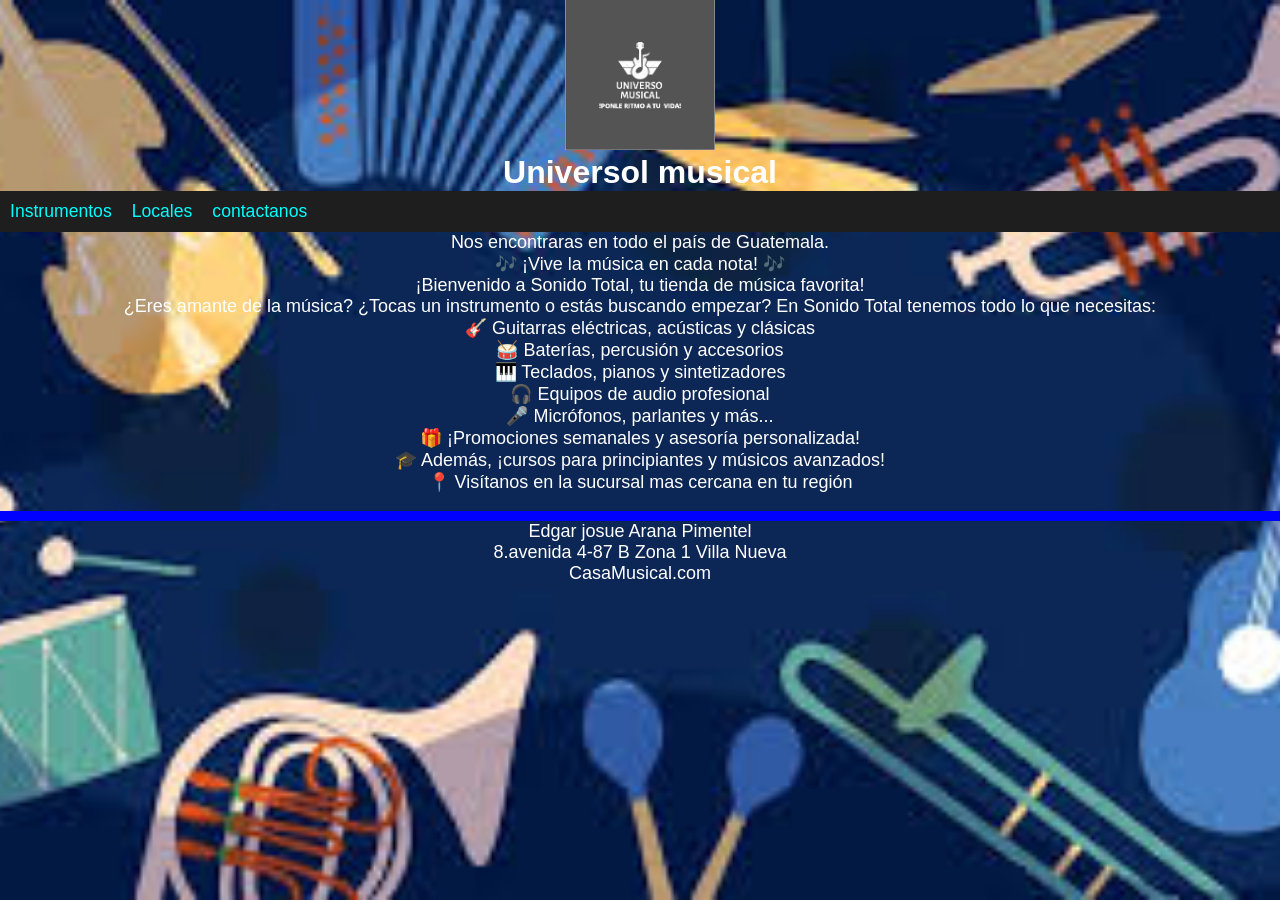
<file: index.html>
<!DOCTYPE html>
<html lang="en">
<head>
    <link rel="stylesheet" href="css/style.css">
    <meta charset="UTF-8">
    <meta name="viewport" content="width=device-width, initial-scale=1.0">
    <title>Universo musical</title>
</head>
<body>
    <header>
        <center>
             <div class="titulo"><img src="logotipo.jpg" width="150" height="150"><h1><b>Universol musical</b></h1></div>
        </center>
        <div class="barras">
            <button onclick="abrir_cerrar_menu()" class='boton_menu' id='x'></button> 
        </div>
        <nav id="menu" class="desplegable">
            <ul>
                <li><a href="instrumentos.html">Instrumentos</a></li>
                <li><a href="locales.html">Locales</a></li>
                <li><a href="contactanos.html">contactanos</a></li>
            </ul>
        </nav>
    </header>
    <script src="java/main.js"></script>
</body>
<center><p>Nos encontraras en todo el país de Guatemala.<br>
🎶 ¡Vive la música en cada nota! 🎶<br>
¡Bienvenido a Sonido Total, tu tienda de música favorita!<br>

¿Eres amante de la música? ¿Tocas un instrumento o estás buscando empezar?
En Sonido Total tenemos todo lo que necesitas:<br>

🎸 Guitarras eléctricas, acústicas y clásicas<br>
🥁 Baterías, percusión y accesorios<br>
🎹 Teclados, pianos y sintetizadores<br>
🎧 Equipos de audio profesional<br>
🎤 Micrófonos, parlantes y más...<br>

🎁 ¡Promociones semanales y asesoría personalizada!<br>
🎓 Además, ¡cursos para principiantes y músicos avanzados!<br>

📍 Visítanos en la sucursal mas cercana en tu región</p><br></center>
<hr color="blue" size="12" noshade="2">
<footer>
    <center>Edgar josue Arana Pimentel</center>
    <center>8.avenida 4-87 B Zona 1 Villa Nueva</center>
    <center>CasaMusical.com</center>
</footer>
</html>
</file>
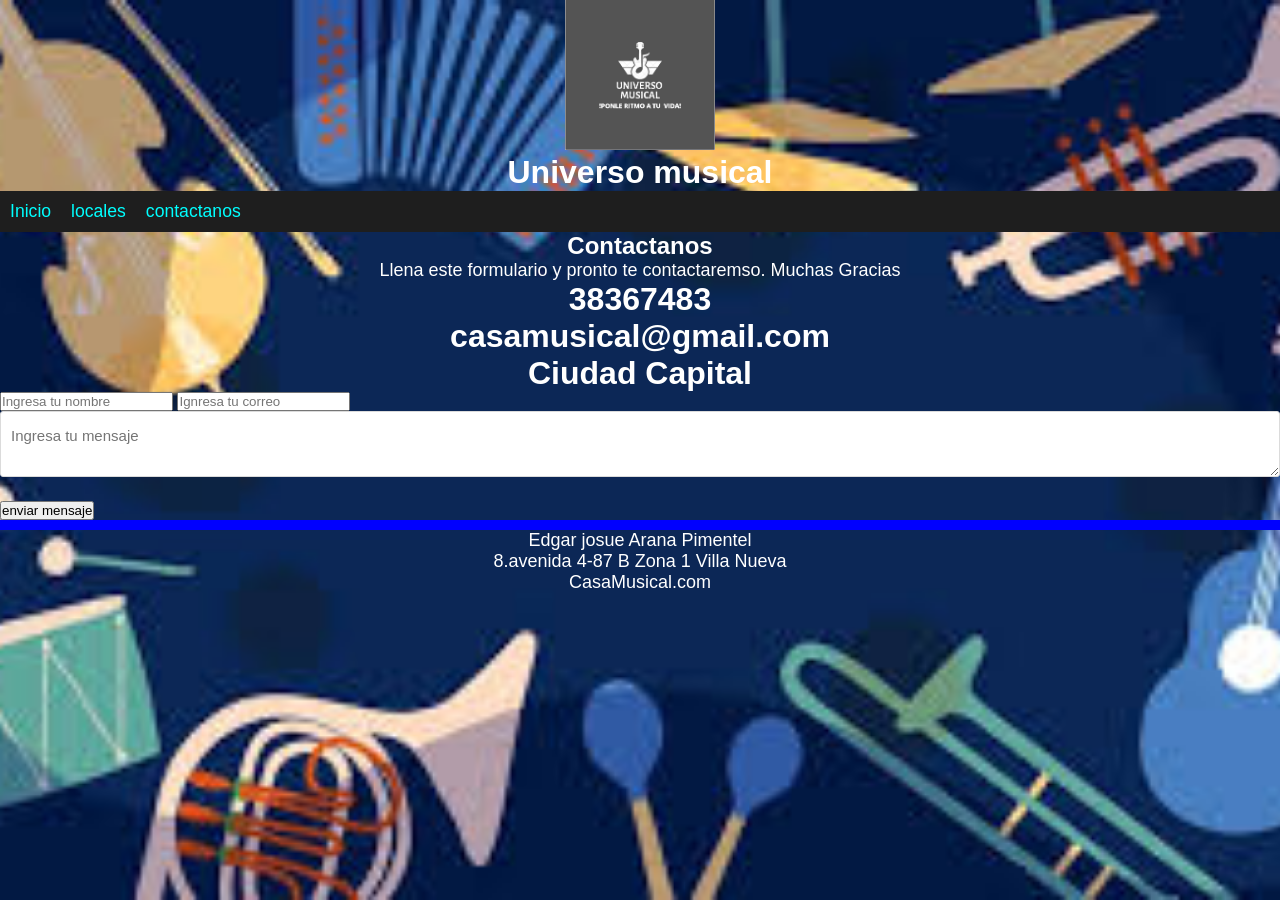
<file: contactanos.html>
<!DOCTYPE html>
<html lang="en">
<head>
    <link rel="stylesheet" href="css/style.css">
    <meta charset="UTF-8">
    <meta name="viewport" content="width=device-width, initial-scale=1.0">
    <title>Universo musical</title>
</head>
<body>
    <header>
        <center>
             <div class="titulo"><img src="logotipo.jpg" width="150" height="150"><h1><b>Universo musical</b></h1></div>
        </center>
        <div class="barras">
            <button onclick="abrir_cerrar_menu()" class='boton_menu' id='x'></button> 
        </div>
        <nav id="menu" class="desplegable">
            <ul>
                <li><a href="index.html">Inicio</a></li>
                <li><a href="locales.html">locales</a></li>
                <li><a href="contactanos.html">contactanos</a></li>
            </ul>
        </nav>
    </header>
    <script src="java/main.js"></script>
    <div class="Container-form"></div>
    <div class="info-form">
        <h2>Contactanos</h2>
        <p>Llena este formulario y pronto te contactaremso. Muchas Gracias</p>
       <h1>38367483</h1> 
       <h1>casamusical@gmail.com</h1>
       <h1>Ciudad Capital</h1>
    </div>
    <form action="#" autocomplete="off">
       <input type="text" name="nombre" placeholder="Ingresa tu nombre" class="campo"> 
     <input type="email" name="correo" placeholder="Ignresa tu correo" class="campo">
     <textarea name="mensaje" placeholder="Ingresa tu mensaje"></textarea>
     <input type="submit" name="enviar" value="enviar mensaje" class="btn-enviar">
    </form>
    <hr color="blue" size="12" noshade="2">
    <footer>
        <center>Edgar josue Arana Pimentel</center>
        <center>8.avenida 4-87 B Zona 1 Villa Nueva</center>
        <center>CasaMusical.com</center>
    </footer>
</body>
</html>
</file>
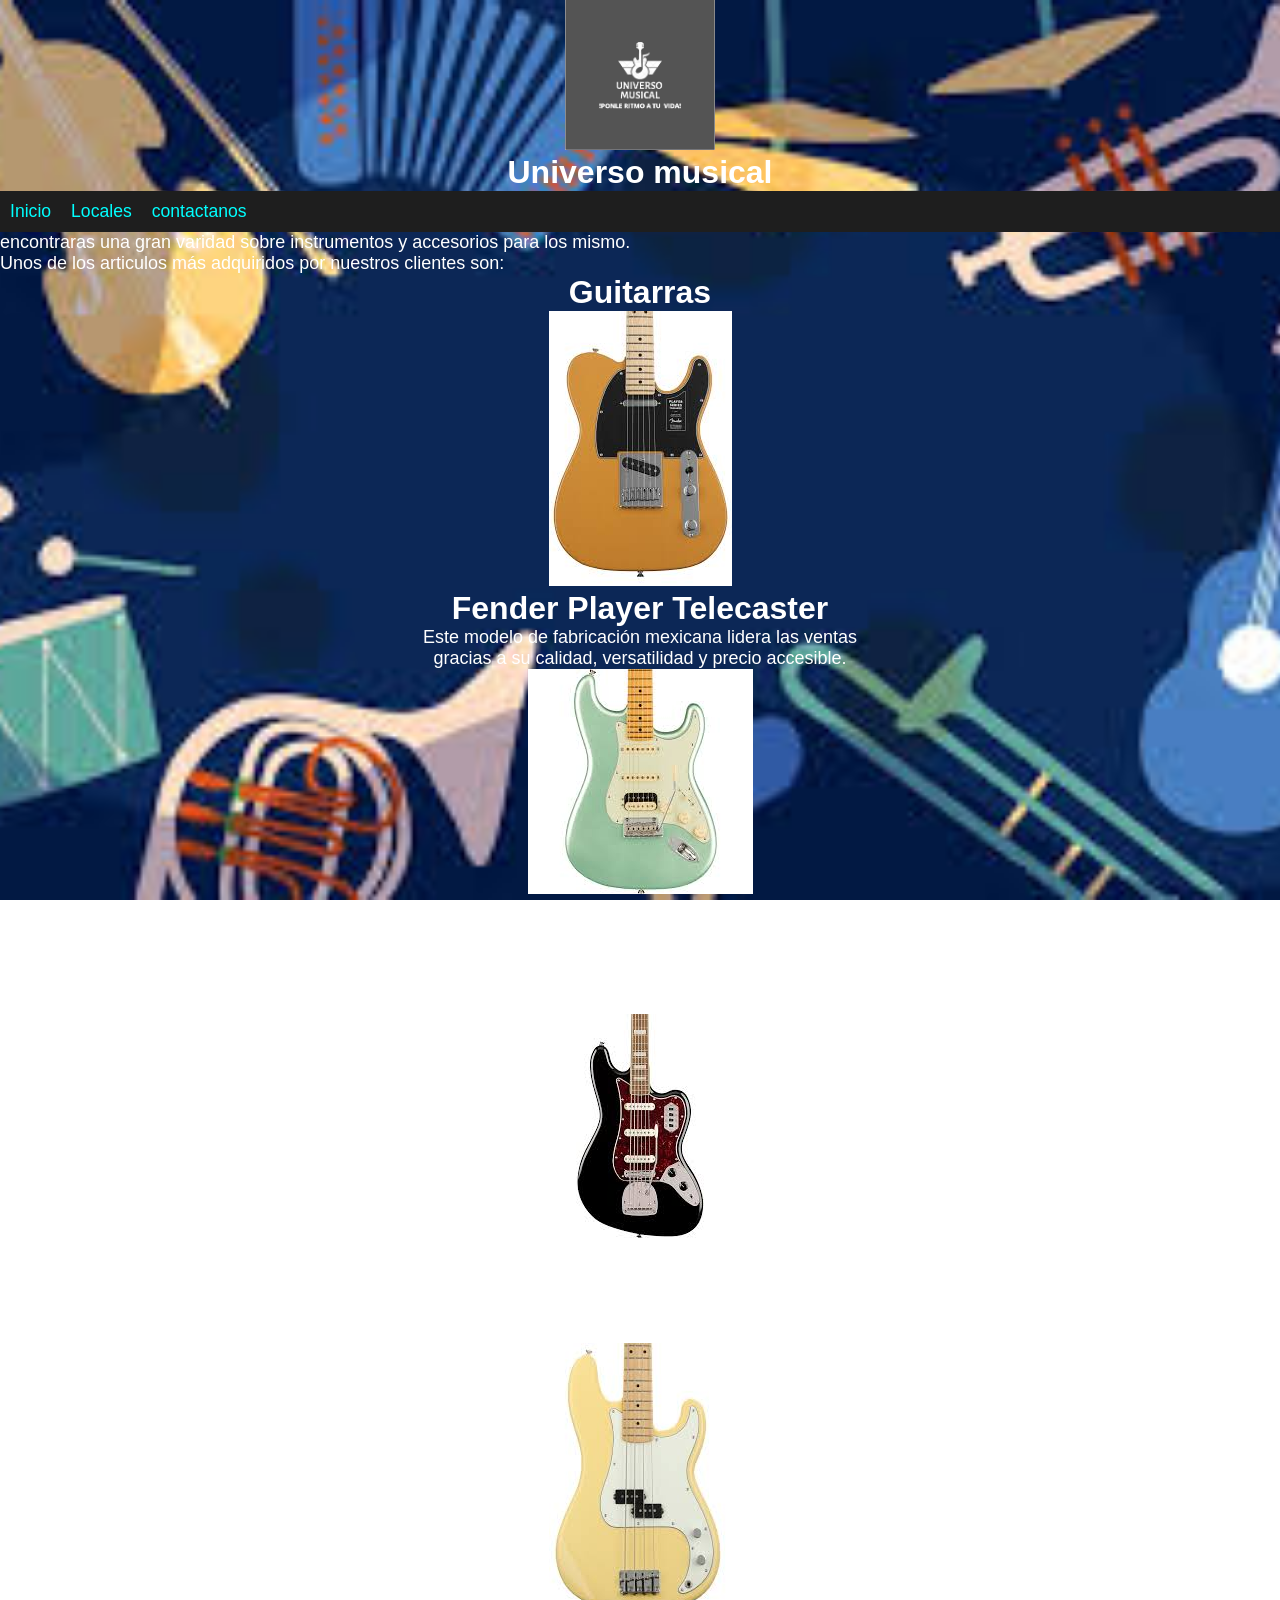
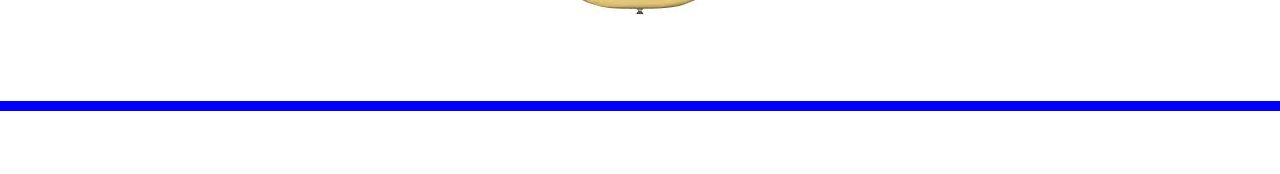
<file: instrumentos.html>
<!DOCTYPE html>
<html lang="en">
<head>
    <link rel="stylesheet" href="css/style.css">
    <meta charset="UTF-8">
    <meta name="viewport" content="width=device-width, initial-scale=1.0">
    <title>Universo musical</title>
</head>
<body>
    <header>
        <center>
             <div class="titulo"><img src="logotipo.jpg" width="150" height="150"><h1><b>Universo musical</b></h1></div>
        </center>
        <div class="barras">
            <button onclick="abrir_cerrar_menu()" class='boton_menu' id='x'></button> 
        </div>
        <nav id="menu" class="desplegable">
            <ul>
                <li><a href="index.html">Inicio</a></li>
                <li><a href="locales.html">Locales</a></li>
                <li><a href="contactanos.html">contactanos</a></li>
            </ul>
        </nav>
    </header>
    <script src="java/main.js"></script>
    <p>encontraras una gran varidad sobre instrumentos y accesorios para los mismo.<br>
    Unos de los articulos más adquiridos por nuestros clientes son:</p>
      <h1><center>Guitarras</center></h1>
    <div>
        <img src="img/Fender Player Telecaster.jfif">
        <h1>Fender Player Telecaster</h1>
        <p>Este modelo de fabricación mexicana lidera las ventas <br>
             gracias a su calidad, versatilidad y precio accesible.</p>
    </div>
    <div>
        <img src="img/Fender American Professional II Stratocaster.jfif">
        <h1>Fender American Professional II Stratocaster</h1>
        <p>Una Stratocaster de gama alta que combina la tradición con mejoras modernas,<br> 
            muy apreciada por músicos profesionales.</p>
    </div>
    <h1><center>Bajos</center></h1>
    <div>
        <img src="img/Squier Classic Vibe Bass VI.jfif">
        <h1>Squier Classic Vibe Bass VI</h1>
        <p>Este modelo de seis cuerdas, que combina características de bajo y guitarra barítona, <br>
             ganó popularidad tras su aparición en el documental The Beatles: Get Back. <br>
             Su versatilidad y precio accesible lo convirtieron en el bajo más vendido del año.</p>
    </div>
    <div>
        <img src="img/Fender Player Precision Bass.jfif">
        <h1>Fender Player Precision Bass</h1>
        <p>Un clásico de Fender que ofrece un tono potente y definido. Su construcción de calidad y precio razonable <br>
             lo hacen ideal tanto para principiantes como para profesionales.</p>
    </div>
    <hr color="blue" size="12" noshade="2">
    <footer>
        <center>Edgar josue Arana Pimentel</center>
        <center>8.avenida 4-87 B Zona 1 Villa Nueva</center>
        <center>CasaMusical.com</center>
    </footer>
</body>
</html>
</file>
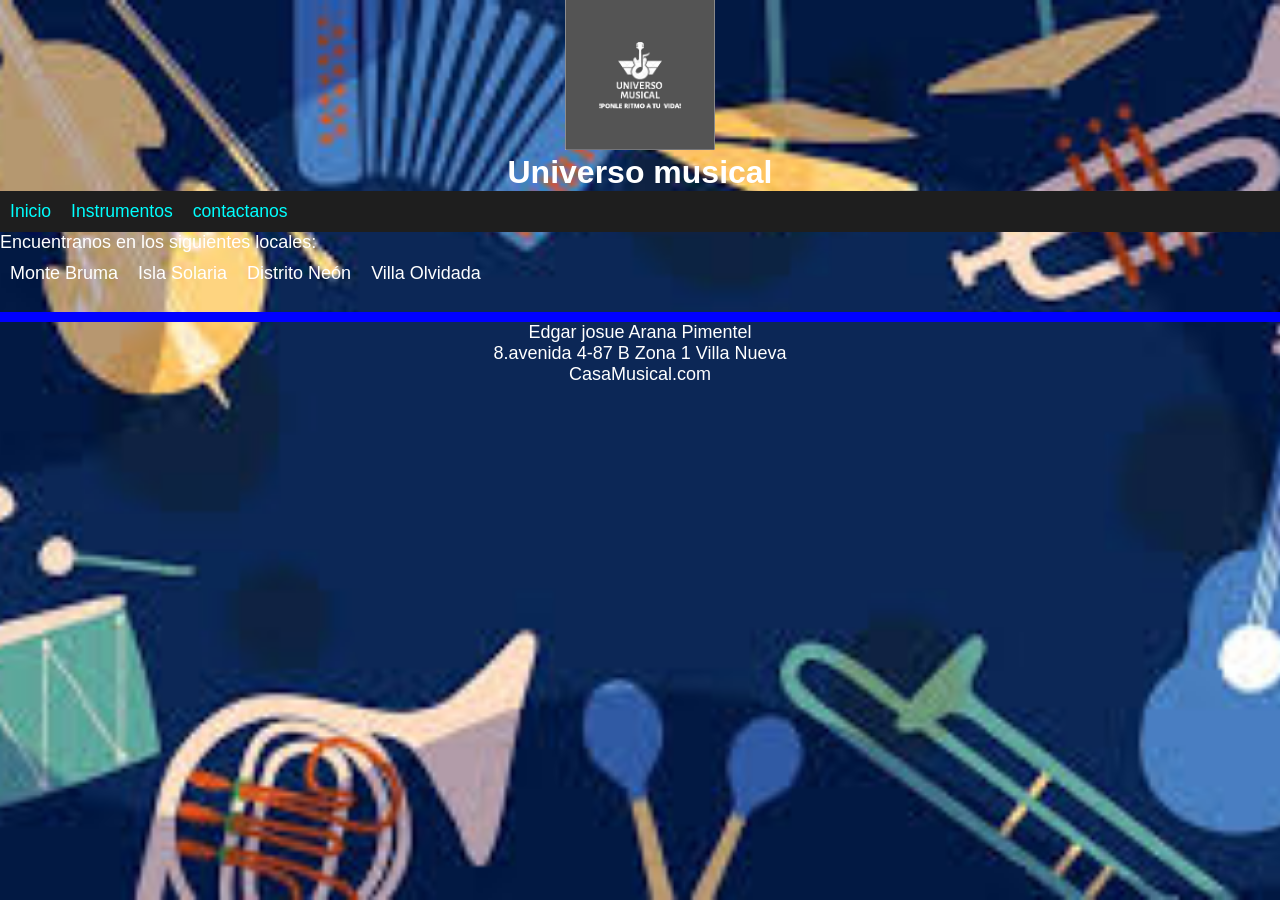
<file: locales.html>
<!DOCTYPE html>
<html lang="en">
<head>
    <link rel="stylesheet" href="css/style.css">
    <meta charset="UTF-8">
    <meta name="viewport" content="width=device-width, initial-scale=1.0">
    <title>Universo musical</title>
</head>
<body>
    <header>
        <center>
             <div class="titulo"><img src="logotipo.jpg" width="150" height="150"><h1><b>Universo musical</b></h1></div>
        </center>
        <div class="barras">
            <button onclick="abrir_cerrar_menu()" class='boton_menu' id='x'></button> 
        </div>
        <nav id="menu" class="desplegable">
            <ul>
                <li><a href="index.html">Inicio</a></li>
                <li><a href="instrumentos.html">Instrumentos</a></li>
                <li><a href="contactanos.html">contactanos</a></li>
            </ul>
        </nav>
    </header>
    <script src="java/main.js"></script>
<p>Encuentranos en los siguientes locales:<br>
<ul>
   <li>Monte Bruma </li>
   <li>Isla Solaria</li>
   <li>Distrito Neón </li>
   <li>Villa Olvidada </li>
</ul><br></p>
    <hr color="blue" size="12" noshade="2">
    <footer>
        <center>Edgar josue Arana Pimentel</center>
        <center>8.avenida 4-87 B Zona 1 Villa Nueva</center>
        <center>CasaMusical.com</center>
    </footer>
</body>
</html>
</file>
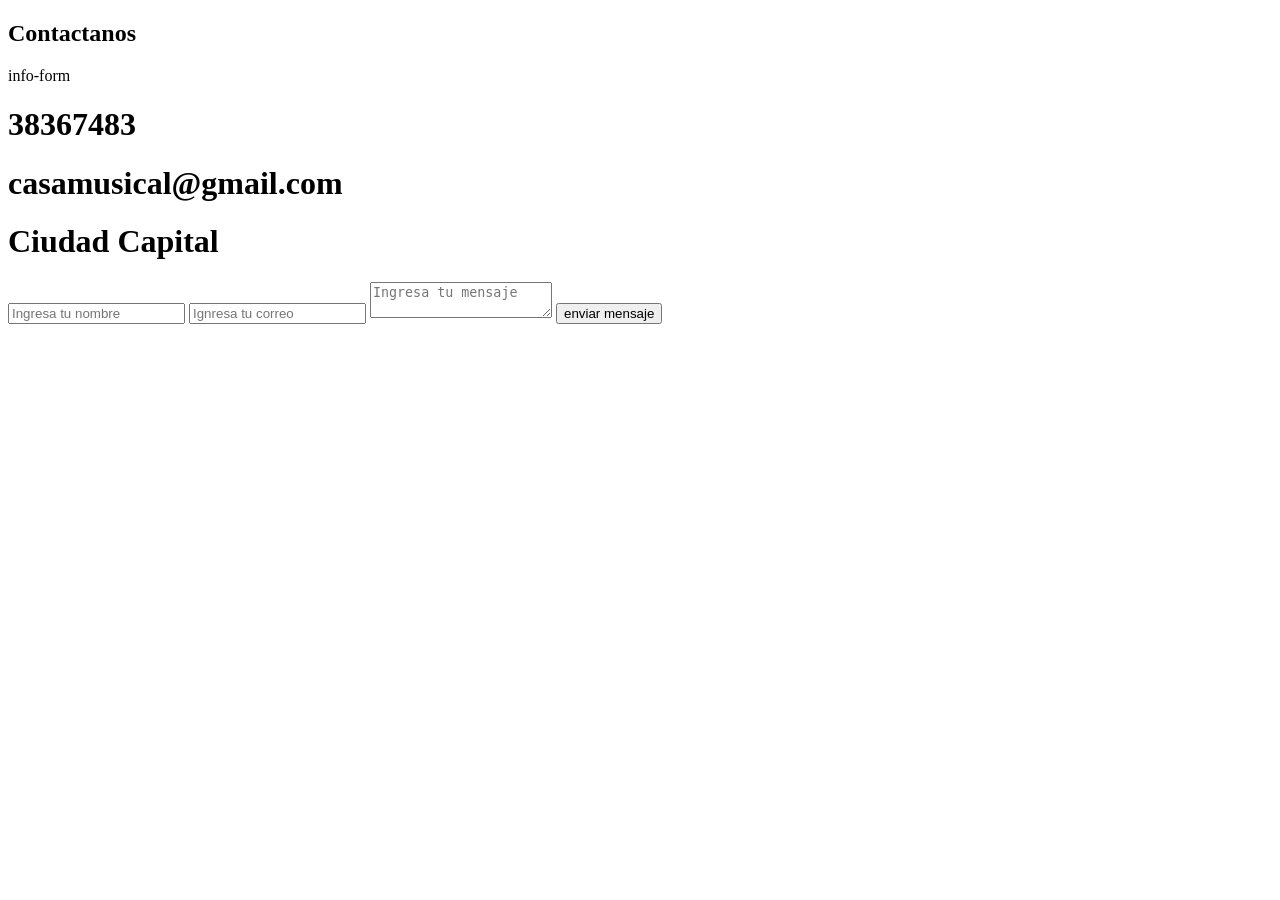
<file: prueba.html>
<!DOCTYPE html>
<html lang="en">
<head>
    <meta charset="UTF-8">
    <meta name="viewport" content="width=device-width, initial-scale=1.0">
    <title>Document</title>
</head>
<body>
    <div class="Container-form"></div>
    <div class="info-form">
        <h2>Contactanos</h2>
        <p>info-form</p>
       <h1>38367483</h1> 
       <h1>casamusical@gmail.com</h1>
       <h1>Ciudad Capital</h1>
    </div>
    <form action="#" autocomplete="off">
       <input type="text" name="nombre" placeholder="Ingresa tu nombre" class="campo"> 
     <input type="email" name="correo" placeholder="Ignresa tu correo" class="campo">
     <textarea name="mensaje" placeholder="Ingresa tu mensaje"></textarea>
     <input type="submit" name="enviar" value="enviar mensaje" class="btn-enviar">
    </form>

</body>
</html>
</file>
<file: css/style.css>
*{
    margin: 0;
    padding: 0;
    box-sizing: border-box;
    font-family: Arial, Helvetica, sans-serif;
}

body{
    background-image: url(fondo.jfif);
    background-repeat: no-repeat;
    background-position: center center;
    background-attachment: fixed;
    flex-direction: column;
    background-size: cover;
    height: 100vh;
}

.barras{ display: none; }
.desplegable{background: #1e1e1e;}
ul{ display: flex; flex-direction: row; }
ul li{ padding: 10px; list-style: none; }
ul li a{ 
    color: cyan;
    text-decoration: none;
    text-align: center;
    font-size: 1.1rem;
}
nav ul li:hover{background: #ff5722;}

@media (max-width: 850px){
    .barras{
        background-color: #1e1e1e;
        display: block;
    }
    .desplegable{
        background: none;
        transform: translate(-100%);
        transition: 0.5s;
        font-size: 1.5rem;
        width: 50%;
    }
    ul{
        display: flex;
        flex-direction: column;
        height: 40vh;
    }
    a{
        padding: 0;
        font-size: 1.5rem;
        padding: 20px 0px 20px 20px;
        display: block;
        text-align: left;
    }
    .boton_menu{
        background-image: url('./icono_menu.png');
        background-color: #1e1e1e;
        background-repeat: no-repeat;
        height: 30px;
        width: 30px;
        background-size: 30px 30px;
        background-position: center;
    }
    button{
        margin: 5px;
        border: none;
        margin: 10px 10px 10px 20px;
    }

    .abrir_menu{
        background: rgba(30, 30, 30, 0.6);
        backdrop-filter: blur(20px);
        transform: translate(0%);
        width: 50%;
        transition: 0.5s;
    }

    .colocar_x{
        background-image: url('./icono_menu.png');
        background-color: #1e1e1e;
        background-repeat: no-repeat;
        height: 30px;
        width: 30px;
        background-size: 30px 30px;
        background-position: center;
    }

    @media (max-width: 500px){
        .desplegable{
            width: 100%;
            height: 40vh;
            font-size: 1.6rem;
        }
    }
}
p{
    color: white;
    font-size: large;
}
b{
    color: white;
}
footer{
    color: white;
    font-size: large;
}
div{
    text-align: center;
}
h1{
    color: white;

}
ul{
    color: white;
    font-size: large;
    text-align: center;
}
.container-form{
    width: 100vh;
    max-width: 1100px;
    margin: auto;
    display: grid;
    grid-template-columns: repeat(2,1fr);
    grid-gap: 50px;
    margin-top: 90px;
}
.container-form h2{
    margin-bottom: 15px;
    font-size: 35px;
}
.container-form p{
    font-size: 17px;
    line-height: 1.6;
    margin-bottom: 30px;
}
.container-form a{
    font-size: 17px;
    display: inline-block;
    text-decoration: none;
    width: 100%;
    margin-bottom: 15px;
    color: black;
    font-weight: 700;
}
.container-form form .campo,textarea{
    width: 100%;
    padding: 15px 10px;
    font-size: 15px;
    border: 1px solid #dbdbdb;
    margin-bottom: 20px;
    border-radius: 3px;
    outline: 0px;
}
.container-form form textarea{
    max-width: 530px;
    min-width: 530px;
    min-height: 140px;
    max-height: 140px;
}
.container-form .btn-enviar{
    padding: 15px;
    font-size: 16px;
    border: none;
    outline: 0px;
    background: orange;
    color: white;
    border-radius: 3px;
    cursor: pointer;
    transition: all 300ms ease;
}
.container-form .btn-enviar:hover{
    background: #e3e3e3;
}
h2{
    color: white;
    text-align: center
}
</file>
